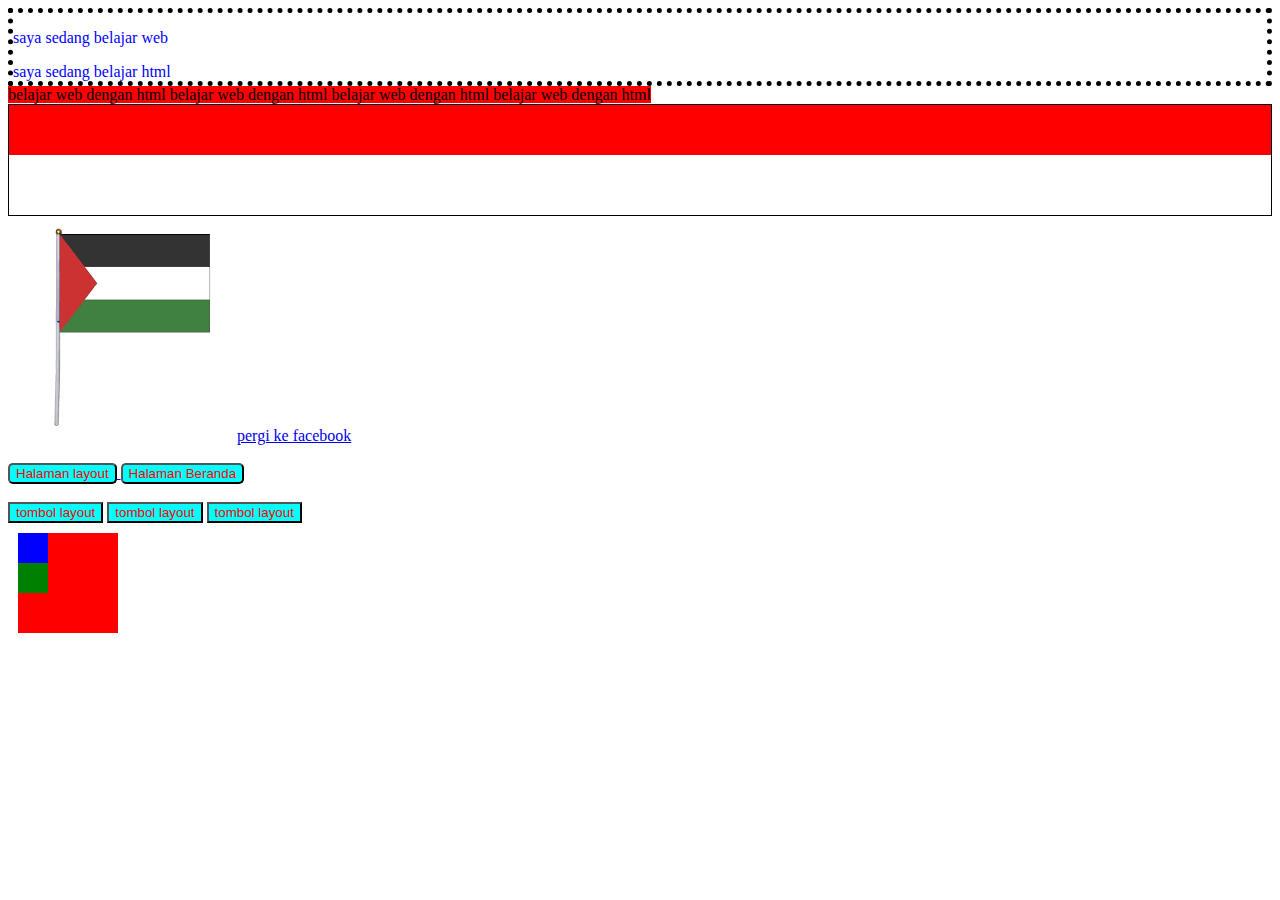
<file: pertemuan1/index.html>
<!DOCTYPE html>
<html lang="en">
  <head>
    <meta charset="UTF-8" />
    <meta name="viewport" content="width=device-width, initial-scale=1.0" />
    <meta http-equiv="X-UA-Compatible" content="ie=edge" />
    <title>belajar web</title>
    <style>
      #halaman-layout {
        background-color: aqua;
        border-radius: 5px;
        color: red;
      }
      #halaman-layout:hover {
        background-color: blue;
      }
      .tombol-layout {
        background-color: aqua;
        color: red;
      }
    </style>
  </head>
  <body>
    <!-- tag p = akan pindah baris perkalimat  -->
    <div style="border: black dotted 5px; color: blue;">
      <p>saya sedang belajar web</p>
      <span>saya sedang belajar html</span>
    </div>
    <!-- tag span= kalimat memanjang sepanjang kalimat yang dituliskan -->
    <span style="background-color: red;">belajar web dengan html </span>
    <span style="background-color: red;">belajar web dengan html </span>
    <span style="background-color: red;">belajar web dengan html </span>
    <span style="background-color: red;">belajar web dengan html </span>

    <!-- penggunaan div pembuatan bendera -->
    <div style="border: black 1px solid;">
      <div style="background-color: red; height: 50px"></div>
      <div style="border: white solid 5px; height: 50px;"></div>
    </div>
    <!-- tag image= pembuatan gambar ambil dari website-->
    <img
      src="[data-uri]"
      alt="bendera palestina"
    />
    <!-- link = jika hanya hanya menuliskan facebook.com ketika dalam folder AABC 
    tidak ada alamat servernya maka tidak bisa dipanggil linknya -->
    <a href="https://www.facebook.com/">pergi ke facebook</a><br /><br />
    <!-- pembuatan tombol -->
    <a href="layout.html">
      <button id="halaman-layout">Halaman layout</button>
      <button id="halaman-layout">Halaman Beranda</button>
    </a>
    <br /><br />
    <button class="tombol-layout">tombol layout</button>
    <button class="tombol-layout">tombol layout</button>
    <button class="tombol-layout">tombol layout</button>
    <!-- pembuatan margin dan padding -->
    <div
      style="width: 100px; height: 100px; background-color: red; margin: 10px;"
    >
      <div style="width: 30px; height: 30px; background-color: blue;"></div>
      <div style="width: 30px; height: 30px; background-color: green;"></div>
    </div>
  </body>
</html>
</file>
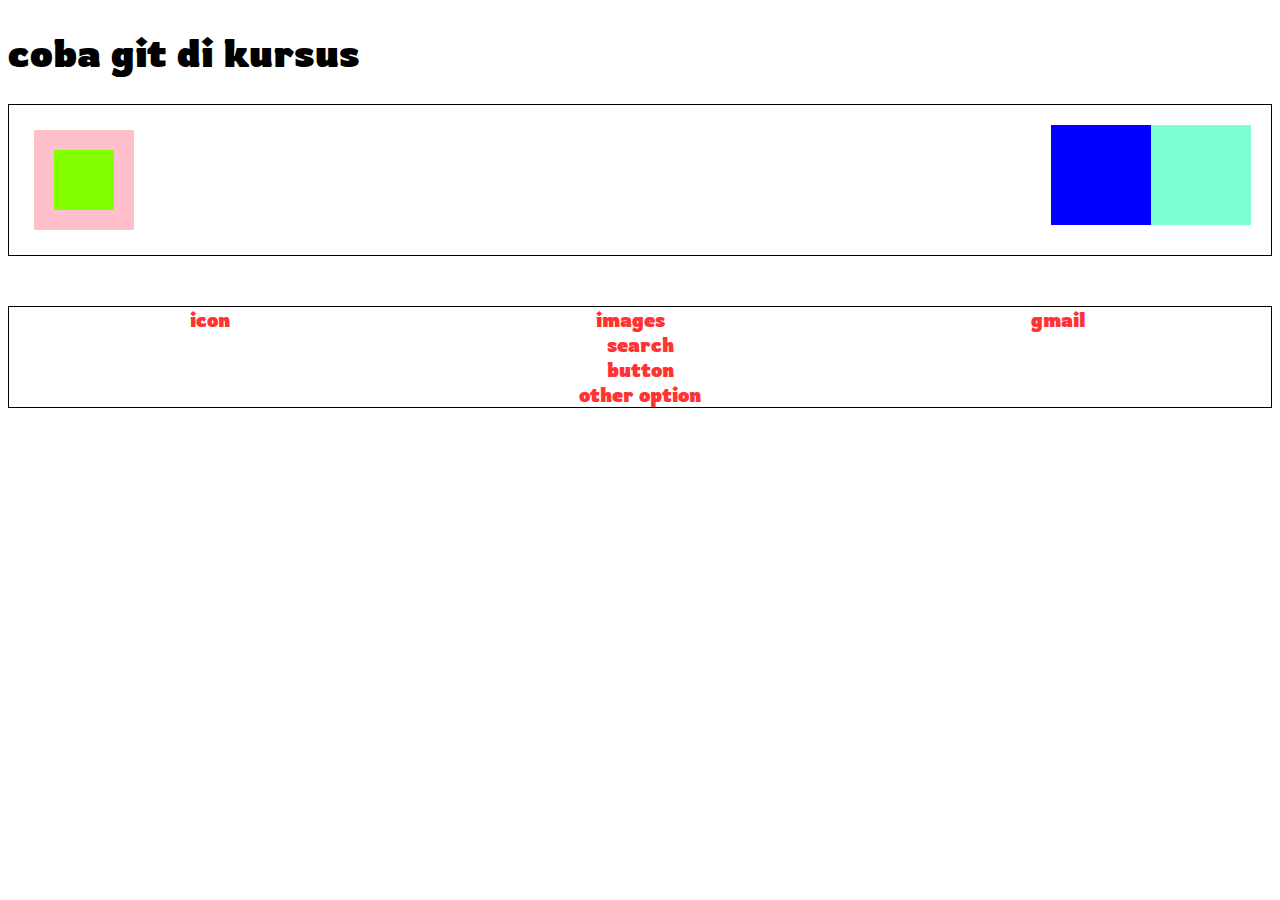
<file: pertemuan2/box_model/index.html>
<!DOCTYPE html>
<html lang="en">
  <head>
    <meta charset="UTF-8" />
    <meta name="viewport" content="width=div, initial-scale=1.0" />
    <meta http-equiv="X-UA-Compatible" content="ie=edge" />
    <title>box model</title>
    <link rel="stylesheet" href="style.css" />
    <link
      href="https://fonts.googleapis.com/css2?family=Rowdies:wght@300&display=swap"
      rel="stylesheet"
    />
  </head>
  <body>
    <h1>coba git di kursus</h1>
    <!-- menu box -->
    <div class="container">
      <div class="box1"></div>
      <div class="box2"></div>
      <div class="box3"></div>
    </div>
    <!-- menu google -->
    <div class="container2">
      <div class="account">
        <span class="menu-top">gmail</span>
        <span class="menu-top">images</span>
        <span class="menu-top">icon</span>
      </div>
      <div class="content">
        <div>search</div>
        <div>button</div>
        <div>other option</div>
      </div>
    </div>
  </body>
</html>
</file>
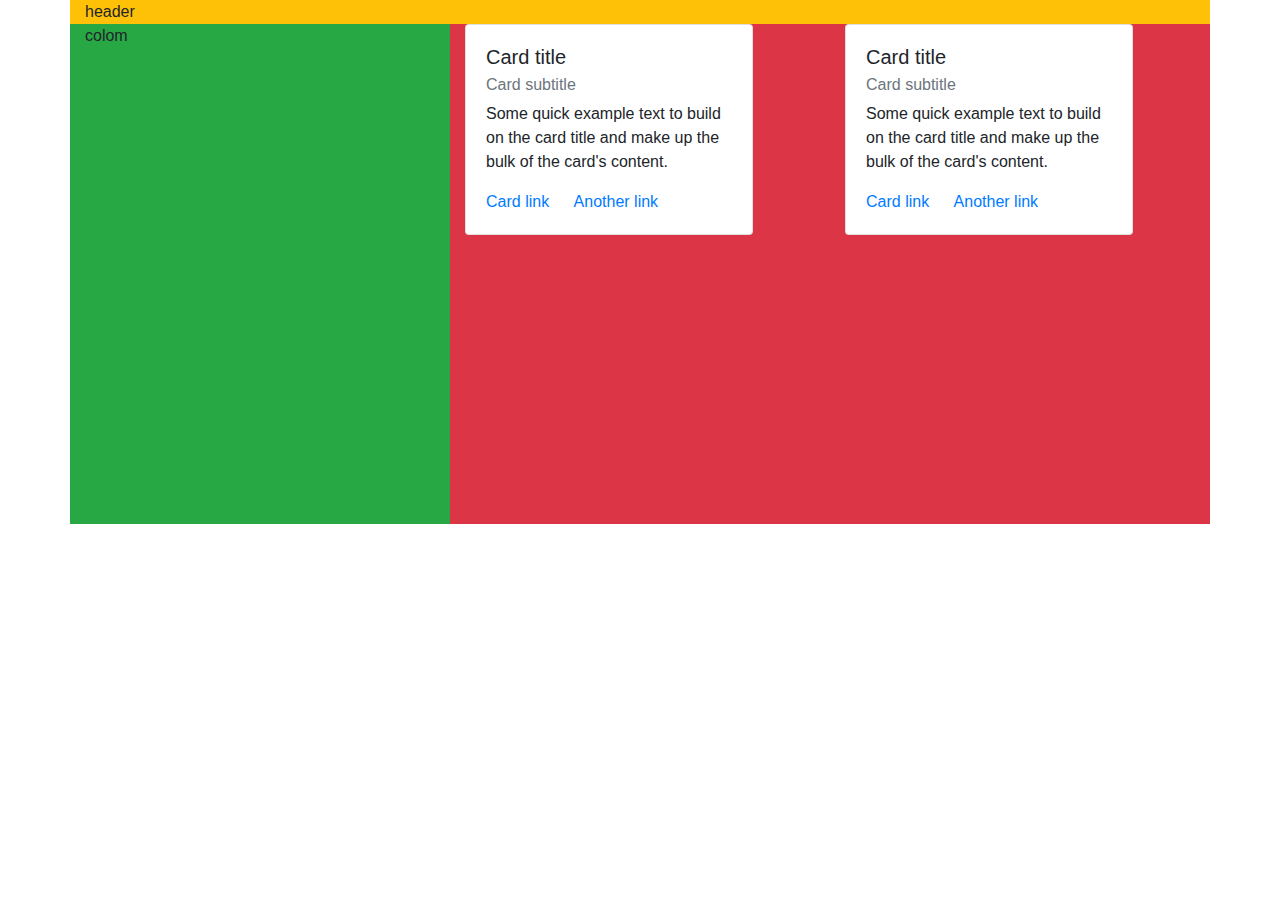
<file: pertemuan2/bootstrap/grid.html>
<!DOCTYPE html>
<html lang="en">
  <head>
    <meta charset="UTF-8" />
    <meta name="viewport" content="width=device-width, initial-scale=1.0" />
    <meta http-equiv="X-UA-Compatible" content="ie=edge" />
    <title>Document</title>
    <link rel="stylesheet" href="./css/bootstrap.min.css" />
    <style>
      .cont {
        height: 500px;
      }
    </style>
  </head>
  <body>
    <div class="container">
      <div class="row">
        <div class="col-md-12 bg-warning">header</div>
      </div>
      <div class="row">
        <div class="col-md-4 bg-success cont">colom</div>
        <div class="col-md-8 bg-danger cont">
          <div class="row">
            <div class="col-md-6" style="height: 50px;">
              <div class="card" style="width: 18rem;">
                <div class="card-body">
                  <h5 class="card-title">Card title</h5>
                  <h6 class="card-subtitle mb-2 text-muted">Card subtitle</h6>
                  <p class="card-text">
                    Some quick example text to build on the card title and make
                    up the bulk of the card's content.
                  </p>
                  <a href="#" class="card-link">Card link</a>
                  <a href="#" class="card-link">Another link</a>
                </div>
              </div>
            </div>
            <div class="col-md-6" style="height: 50px;">
              <div class="card" style="width: 18rem;">
                <div class="card-body">
                  <h5 class="card-title">Card title</h5>
                  <h6 class="card-subtitle mb-2 text-muted">Card subtitle</h6>
                  <p class="card-text">
                    Some quick example text to build on the card title and make
                    up the bulk of the card's content.
                  </p>
                  <a href="#" class="card-link">Card link</a>
                  <a href="#" class="card-link">Another link</a>
                </div>
              </div>
            </div>
          </div>
          colom
        </div>
      </div>
    </div>
    <script src="./jquery-3.5.1.min.js"></script>
    <script src="./js/bootstrap.bundle.min.js"></script>
  </body>
</html>
</file>
<file: pertemuan2/box_model/style.css>
body{
    font-family: Rowdies;
    font-weight: bold;
    font-size: 20px;
}
.box1{
    /* display: inline-block; */
    float: right;
    background-color: aquamarine;
    width: 100px;
    height: 100px;
}
.box2{
    float: right;
    background-color: blue;
    width: 100px;
    height: 100px;
}
.box3{
    background-color: chartreuse;
    width: 50px;
    height: 50px;
    margin: 5px;
    padding: 5px;
    border: 20px solid pink;
}
.container{
    border: 1px solid black;
    padding: 20px;
}
.container2{
    margin-top: 50px;
    border: 1px solid black;
    display: flex;
    flex-direction: column;
    color: rgb(255, 51, 51);
}
/* row atu coulum di tambah reverse tampilanya akan berubah dari ke belakang */
.account{
    display: flex;
    flex-direction: row-reverse;
    justify-content: space-around;
}
.content{
    display: flex;
    flex-direction: column;
    align-items: center;
}
.menu-top{
    margin-right: 5px;
    float: right;
}
</file>
